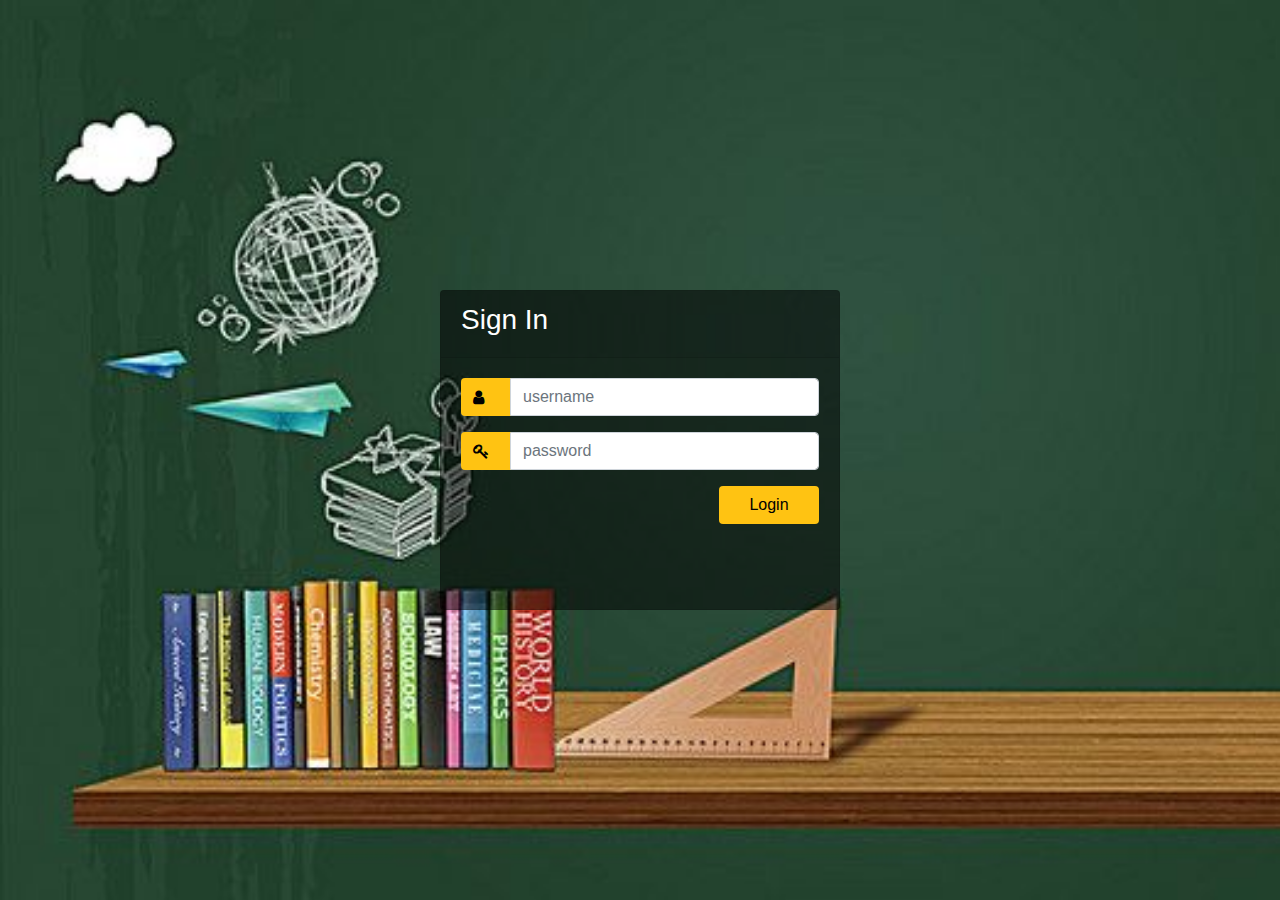
<file: src/main/webapp/index.html>
<html>
   <head>
   	  <meta charset="UTF-8">
	  <meta name="description" content="Free Web tutorials">
	  <meta name="keywords" content="HTML,CSS,XML,JavaScript">
	  <meta name="author" content="John Doe">
	  <meta name="viewport" content="width=device-width, initial-scale=1.0,maximum-scale=1">
      <link href="./css/bootstrap.min.css" rel="stylesheet" type="text/css" />
      <link href="./css/custom-css.css" rel="stylesheet" type="text/css" />
      <script type="text/javascript" src="./js/jquery-3.4.1.min.js"></script>
      <link rel="stylesheet" href="./css/font-awesome/css/font-awesome.min.css">
      <script type="text/javascript" src="./js/bootstrap.min.js"></script>
      <script type="text/javascript" src="./js/scripts/login.js"></script>
      
   </head>
   <body class="login-background">
   <div class="container login-container">
      <div class="d-flex justify-content-center h-100">
         <div class="card">
            <div class="card-header">
               <h3>Sign In</h3>
            </div>
            <div class="card-body">
               <div class="login-error">
                  <span class="fa fa fa-exclamation-triangle" aria-hidden="true"></span>Incorrect Username/Password
               </div>
               <div class="dept-error">
                  <span class="fa fa fa-exclamation-triangle" aria-hidden="true"></span>Incorrect Department
               </div>
               <form>
                  <div class="input-group form-group">
                     <div class="input-group-prepend">
                        <span class="input-group-text"><i class="fa fa-user"></i></span>
                     </div>
                     <input id = "username" type="text" class="form-control" placeholder="username">
                  </div>
                  <div class="input-group form-group">
                     <div class="input-group-prepend">
                        <span class="input-group-text"><i class="fa fa-key"></i></span>
                     </div>
                     <input id="password" type="password" class="form-control" placeholder="password">
                  </div>
                  <div class="form-group  d-flex flex-row-reverse">
                     <input id = "login_btn" type="submit" value="Login" class="btn login_btn">
                  </div>
               </form>
            </div>
            <!--<div class="card-footer">
               <div class="d-flex justify-content-center links">
                  Don't have an account?<a href="#">Sign Up</a>
               </div>
               <div class="d-flex justify-content-center">
                  <a href="#">Forgot your password?</a>
               </div>
            </div> -->
         </div>
      </div>
   </div>
</body>
</html>
</file>
<file: src/main/webapp/css/custom-css.css>
/* Made with love by Mutiullah Samim*/

html,body{
height: 100%;
}
body.login-background{
background-image: url('../images/img.jpg');
background-size: cover;
background-repeat: no-repeat;
}
.login-error,.dept-error{
	display:none;
    color: red;
    border: 1px solid red;
    padding: 10px;
    margin-bottom: 15px;
    font-weight: bold;
}
.course-error{
	display:none;
    color: red;
    border: 1px solid red;
    padding: 10px;
    margin-bottom: 15px;
}
.login-error span,.course-error span,.dept-error span{
	margin-right: 12px;
}
.container{
align-content: center;
}

.container.login-container{
	height:100%;
}

.card{
height: 320px;
margin-top: auto;
margin-bottom: auto;
width: 400px;
background-color: rgba(0,0,0,0.5) !important;
}

.social_icon span{
font-size: 60px;
margin-left: 10px;
color: #FFC312;
}

.social_icon span:hover{
color: white;
cursor: pointer;
}

.card-header h3{
color: white;
}

.social_icon{
position: absolute;
right: 20px;
top: -45px;
}

.input-group-prepend span{
width: 50px;
background-color: #FFC312;
color: black;
border:0 !important;
}

input:focus{
outline: 0 0 0 0  !important;
box-shadow: 0 0 0 0 !important;

}

.remember{
color: white;
}

.remember input
{
width: 20px;
height: 20px;
margin-left: 15px;
margin-right: 5px;
}

.login_btn{
color: black;
background-color: #FFC312;
width: 100px;
}

.login_btn:hover{
color: black;
background-color: white;
}

.links{
color: white;
}

.links a{
margin-left: 4px;
}

.navbar-dark .user,.navbar-dark .logout{
	color: #fff;	
}
.navbar-dark .logout{
	cursor : pointer;
}
.course-list label{
	text-transform : capitalize;
}
.course-list div{
	margin-top: 10px;
    padding-left: 0;
}
.course-form{
	box-shadow: 5px 5px 17px 1px rgba(0, 0, 0, .125);
    padding: 30px;
    background-color: #E5FFCC;
}
.error-field{
	display:none;
	color: red;
    font-size: 13px;
    padding-top: 3px;
}

/*Modal*/
.modal-confirm {		
		color: #434e65;
		width: 525px;
}
.modal-confirm .modal-content {
	padding: 20px;
	font-size: 16px;
	border-radius: 5px;
	border: none;
}
.modal-confirm .modal-header {
	background: #47c9a2;
	border-bottom: none;   
       position: relative;
	text-align: center;
	margin: -20px -20px 0;
	border-radius: 5px 5px 0 0;
	padding: 35px;
}
.modal-confirm h4 {
	text-align: center;
	font-size: 36px;
	margin: 10px 0;
}
.modal-confirm .form-control, .modal-confirm .btn {
	min-height: 40px;
	border-radius: 3px; 
}
.modal-confirm .close {
       position: absolute;
	top: 15px;
	right: 15px;
	color: #fff;
	text-shadow: none;
	opacity: 0.5;
}
.modal-confirm .close:hover {
	opacity: 0.8;
}
.modal-confirm .icon-box {
	color: #fff;		
	width: 95px;
	height: 95px;
	display: inline-block;
	border-radius: 50%;
	z-index: 9;
	border: 5px solid #fff;
	padding: 15px;
	text-align: center;
}
.modal-confirm .icon-box i {
	font-size: 64px;
	margin: -4px 0 0 -4px;
}
.modal-confirm.modal-dialog {
	margin-top: 80px;
}
   .modal-confirm .btn {
       color: #fff;
       border-radius: 4px;
	background: #eeb711;
	text-decoration: none;
	transition: all 0.4s;
       line-height: normal;
	border-radius: 30px;
	margin-top: 10px;
	padding: 6px 20px;
       border: none;
   }
.modal-confirm .btn:hover, .modal-confirm .btn:focus {
	background: #eda645;
	outline: none;
}
.modal-confirm .btn span {
	margin: 1px 3px 0;
	float: left;
}
.modal-confirm .btn i {
	margin-left: 1px;
	font-size: 20px;
	float: right;
}
.trigger-btn {
	display: inline-block;
	margin: 100px auto;
}
/*Modal*/
</file>
